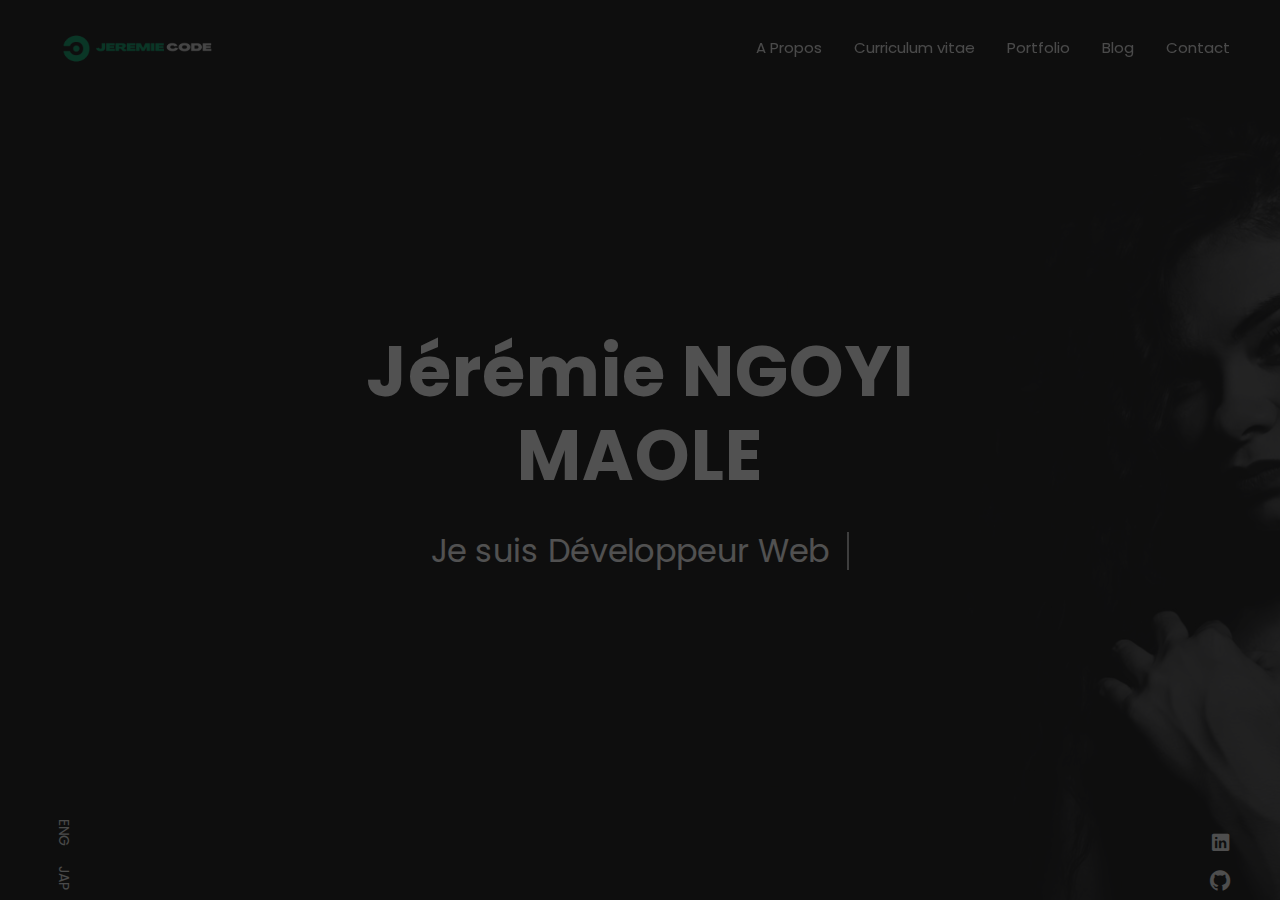
<file: template/index.html>
<!DOCTYPE html>
<html lang="zxx">

<head>
  <!-- Required meta tags-->
  <meta charset="utf-8">
  <!-- Title-->
  <title>JeremieCode - Personal Portfolio Template</title>
  <!-- Description-->
  <meta name="description" content="Personal Portfolio Template">
  <meta name="viewport" content="width=device-width, initial-scale=1, shrink-to-fit=no">
  <!-- Favicons-->
  <link rel="apple-touch-icon" sizes="180x180" href="img/favicons/apple-touch-icon.png">
  <link rel="icon" type="image/png" sizes="32x32" href="img/favicons/favicon-32x32.png">
  <link rel="icon" type="image/png" sizes="16x16" href="img/favicons/favicon-16x16.png">
  <!-- Web fonts-->
  <link
    href="https://fonts.googleapis.com/css?family=Poppins:300,300i,400,400i,500,500i,600,600i,700,700i,800,800i&amp;display=swap"
    rel="stylesheet">
  <!-- CSS vendors-->
  <link rel="stylesheet" href="css/bootstrap-custom.css">
  <link rel="stylesheet" href="css/ionicons.min.css">
  <link rel="stylesheet" href="css/tiny-slider.css">
  <link rel="stylesheet" href="css/lity.min.css">
  <link rel="stylesheet" href="css/simplebar.min.css">
  <link rel="stylesheet" href="css/jquery.mb.YTPlayer.min.css">
  <!-- Main CSS-->
  <link rel="stylesheet" href="css/main.css">
  <!-- CSS Color scheme-->
  <link id="color-scheme" rel="stylesheet" href="css/colors/main-darkgreen.css">
  <!-- Custom CSS (Add your custom CSS styles to this file)-->
  <link rel="stylesheet" href="css/custom.css">
  <!-- removeIf(customizerDist)-->
  <link rel="stylesheet" href="../customizer/main.css">
  <!-- endremoveIf(customizerDist)-->
</head>

<body class="theme-dark">
  <!-- Preloader-->
  <div class="preloader">
    <div class="preloader-block">
      <div class="preloader-icon"><span class="loading-dot loading-dot-1"></span><span
          class="loading-dot loading-dot-2"></span><span class="loading-dot loading-dot-3"></span></div>
    </div>
  </div>
  <div id="overlay-effect"></div>
  <!-- Navbar-->
  <nav class="navbar-expand-md navbar fixed-top" id="navbar"><a class="navbar-brand" data-scroll="" href="#home-area">
      <!-- Navbar Logo-->
      <img class="img-fluid" src="img/logo-jeremie-code-no-bg.png" alt="Logo"></a>
    <span class="navbar-menu ml-auto" data-toggle="collapse" data-target="#navbarSupportedContent"
      aria-controls="navbarSupportedContent" aria-expanded="false" aria-label="Toggle navigation" role="button"><span
        class="btn-line"></span></span>
    <div class="collapse navbar-collapse order-1 order-lg-0" id="navbarSupportedContent">
      <!-- Navbar menu-->
      <ul class="navbar-nav ml-auto">
        <li class="nav-item"><a class="nav-link" href="#about">A Propos</a></li>
        <li class="nav-item"><a class="nav-link" href="#resume">Curriculum vitae</a></li>
        <li class="nav-item"><a class="nav-link" href="#portfolio">Portfolio</a></li>
        <li class="nav-item"><a class="nav-link" href="#blog">Blog</a></li>
        <li class="nav-item"><a class="nav-link" href="#contact">Contact</a></li>
      </ul>
    </div>
  </nav>
  <!-- Home-->
  <section class="home-area element-cover-bg video-variant" id="home" style="background-image:url(img/home.jpg)">
    <div class="player" id="homeVideo"
      data-property="{videoURL:'https://youtu.be/NNcD-hkBWMM',containment:'#home',autoPlay:true, mute:true, showControls:false, stopMovieOnBlur:false, showYTLogo: false}"><!--https://youtu.be/KR97TgpMyrc--> 
    </div>
    <div class="container h-100">
      <div class="row h-100 align-items-center justify-content-center">
        <div class="col-12 col-lg-8 home-content text-center">
          <h1 class="home-name">Jérémie <span>NGOYI MAOLE</span></h1>
          <h4 class="cd-headline clip home-headline">Je suis 
            <span class="cd-words-wrapper single-headline">
              <b class="is-visible">Développeur Web</b>
              <b>Freelance</b>
              <b>passioné de Football</b>
              <b>passioné d'animé</b>
            </span>
          </h4>
        </div>
      </div>
    </div>
    <div class="fixed-wrapper">
      <!-- Languages list-->
      {# <div class="fixed-block block-left">
        <ul class="list-unstyled languages-list">
          <li><a href="#0"><span class="single-language">ENG</span></a></li>
          <li><a href="#0"><span class="single-language">JAP</span></a></li>
        </ul>
      </div> #}
      <!-- Social media icons-->
      <div class="fixed-block block-right">
        <ul class="list-unstyled social-icons">
          <!--<li><a href="#0"><i class="icon ion-logo-twitter"></i></a></li>-->
          <li><a href="https://www.linkedin.com/in/jeremie-ngoyi-maole-366a41144/"><i class="icon ion-logo-linkedin"></i></a></li>
          <li><a href="https://www.github.com/jeremien6/"><i class="icon ion-logo-github"></i></a></li>
          <!--<li><a href="#0"><i class="icon ion-logo-instagram"></i></a></li>-->
        </ul>
      </div>
    </div>
  </section>
  <!-- About lightbox-->
  <div class="lightbox-wrapper" id="about" data-simplebar>
    <div class="container">
      <div class="lightbox-close">
        <div class="close-btn" data-modal-close=""><span class="btn-line"></span></div>
      </div>
      <div class="row">
        <div class="col-12">
          <div class="lightbox-content">
            <div class="row">
              <div class="col-12">
                <div class="section-heading page-heading">
                  <p class="section-description">En apprendre plus sur moi</p>
                  <h2 class="section-title">A propos de moi</h2>
                  <div class="animated-bar"></div>
                </div>
              </div>
            </div>
            <!-- Info section-->
            <div class="info-section single-section">
              <div class="row align-items-center">
                <!-- Picture part-->
                <div class="col-12 col-lg-5 info-img"><img class="img-fluid img-thumbnail" src="img/info-img.jpg"
                    alt="About Picture"></div>
                <!-- Content part-->
                <div class="col-12 col-lg-7 info-content">
                  <div class="content-block">
                    <h2 class="content-subtitle">Qui suis-je?</h2>
                    <h6 class="content-title">Je suis Jérémie NGOYI MAOLE, Développeur Full Stack.</h6>
                    <div class="content-description">
                      <p>Je suis un freelance basé à Paris et je développe des sites web et des applications depuis
                        plusieurs années qui répondent aux dernières tendances web.
                        J'accompagne les petites et moyennes entreprises et les indépendants à convertir leurs visions en
                        les accompagnant dans leurs inclusion dans le numérique.
                        Avoir un oeil aigusé pour le détail, et une sensibilité pour le modern design m'aide à rendre
                        des produits fini et dans l'air du temps.</p>
                    </div>
                    <address class="content-info">
                      <div class="row">
                        <div class="col-12 col-md-6 single-info"><span>Nom:</span>
                          <p>Jérémie NGOYI MAOLE</p>
                        </div>
                        <div class="col-12 col-md-6 single-info"><span>Email:</span>
                          <p><a href="mailto:exemple@gmail.com">ngoyi.jeremie.pro@gmail.com</a></p>
                        </div>
                      </div>
                      <div class="row">
                        <div class="col-12 col-md-6 single-info"><span>Age:</span>
                          <p>26 ans</p>
                        </div>
                        <div class="col-12 col-md-6 single-info"><span>De:</span>
                          <p>Paris, France</p>
                        </div>
                      </div>
                    </address>
                    <div class="d-block d-sm-flex align-items-center"><a
                        class="btn content-download button-main button-scheme" href="#0" role="button">Download CV</a>
                      <ul class="list-unstyled list-inline content-follow">
                        {# <li class="list-inline-item"><a href="#0"><i class="icon ion-logo-twitter"></i></a></li>
                        <li class="list-inline-item"><a href="#0"><i class="icon ion-logo-instagram"></i></a></li> #}
                        <li class="list-inline-item"><a href="https://www.linkedin.com/in/jeremie-ngoyi-maole-366a41144/"><i class="icon ion-logo-linkedin"></i></a></li>
                        <li class="list-inline-item"><a href="https://www.github.com/jeremien6"><i class="icon ion-logo-github"></i></a></li>     
                      </ul>
                    </div>
                  </div>
                </div>
              </div>
            </div>
            <!-- Services section-->
            <div class="services-section single-section">
              <div class="row">
                <div class="col-12">
                  <div class="section-heading">
                    <p class="section-description">Les services disponibles</p>
                    <h2 class="section-title">Mes Services</h2>
                  </div>
                </div>
              </div>
              <div class="row">
                <!-- Single service-->
                <div class="col-12 col-md-6 col-lg-4">
                  <div class="single-service"><i class="icon service-icon ion-logo-css3"></i>
                    <h6 class="service-title">Design Trends</h6>
                    <p class="service-description">Lorem ipsum dolor sit amet, consectetur adipisicing elit.</p>
                  </div>
                </div>
                <!-- Single service-->
                <div class="col-12 col-md-6 col-lg-4">
                  <div class="single-service"><i class="icon service-icon ion-md-images"></i>
                    <h6 class="service-title">PSD Design</h6>
                    <p class="service-description">Lorem ipsum dolor sit amet, consectetur adipisicing elit.</p>
                  </div>
                </div>
                <!-- Single service-->
                <div class="col-12 col-md-6 col-lg-4">
                  <div class="single-service"><i class="icon service-icon ion-logo-ionic"></i>
                    <h6 class="service-title">Customer Support</h6>
                    <p class="service-description">Lorem ipsum dolor sit amet, consectetur adipisicing elit.</p>
                  </div>
                </div>
                <!-- Single service-->
                <div class="col-12 col-md-6 col-lg-4">
                  <div class="single-service"><i class="icon service-icon ion-logo-wordpress"></i>
                    <h6 class="service-title">Web Development</h6>
                    <p class="service-description">Lorem ipsum dolor sit amet, consectetur adipisicing elit.</p>
                  </div>
                </div>
                <!-- Single service-->
                <div class="col-12 col-md-6 col-lg-4">
                  <div class="single-service"><i class="icon service-icon ion-md-move"></i>
                    <h6 class="service-title">Fully Responsive</h6>
                    <p class="service-description">Lorem ipsum dolor sit amet, consectetur adipisicing elit.</p>
                  </div>
                </div>
                <!-- Single service-->
                <div class="col-12 col-md-6 col-lg-4">
                  <div class="single-service"><i class="icon service-icon ion-ios-rocket"></i>
                    <h6 class="service-title">Branding</h6>
                    <p class="service-description">Lorem ipsum dolor sit amet, consectetur adipisicing elit.</p>
                  </div>
                </div>
              </div>
            </div>
            <!-- Testimonials section-->
            <div class="testimonials-section single-section">
              <div class="row">
                <div class="col-12">
                  <div class="section-heading">
                    <p class="section-description">What my clients think about me</p>
                    <h2 class="section-title">Testimonials</h2>
                  </div>
                </div>
              </div>
              <div class="my-slider">
                <div class="slider-item">
                  <!-- Single review-->
                  <div class="single-review swiper-slide">
                    <div class="review-header d-flex justify-content-between">
                      <div class="review-client">
                        <div class="media"><img class="img-fluid rounded-circle client-avatar" src="img/client-1.jpg"
                            alt="Client">
                          <div class="client-details">
                            <h6 class="client-name">Julia Sakura</h6><span class="client-role">Envato Customer</span>
                          </div>
                        </div>
                      </div><i class="icon ion-md-quote review-icon"></i>
                    </div>
                    <p class="review-content">Emma did an excellent creative job, addressing our request quickly, and
                      also providing her own graphic insight, being open to feedback and changes or edits when they
                      arose. She worked with us the entire way. Highly recommended.</p>
                  </div>
                </div>
                <div class="slider-item">
                  <!-- Single review-->
                  <div class="single-review swiper-slide">
                    <div class="review-header d-flex justify-content-between">
                      <div class="review-client">
                        <div class="media"><img class="img-fluid rounded-circle client-avatar" src="img/client-2.jpg"
                            alt="Client">
                          <div class="client-details">
                            <h6 class="client-name">John Santana</h6><span class="client-role">Entrepreneur</span>
                          </div>
                        </div>
                      </div><i class="icon ion-md-quote review-icon"></i>
                    </div>
                    <p class="review-content">Emma did an excellent creative job, addressing our request quickly, and
                      also providing her own graphic insight, being open to feedback and changes or edits when they
                      arose. She worked with us the entire way. Highly recommended.</p>
                  </div>
                </div>
                <div class="slider-item">
                  <!-- Single review-->
                  <div class="single-review swiper-slide">
                    <div class="review-header d-flex justify-content-between">
                      <div class="review-client">
                        <div class="media"><img class="img-fluid rounded-circle client-avatar" src="img/client-3.jpg"
                            alt="Client">
                          <div class="client-details">
                            <h6 class="client-name">Maria Wilson</h6><span class="client-role">Envato Customer</span>
                          </div>
                        </div>
                      </div><i class="icon ion-md-quote review-icon"></i>
                    </div>
                    <p class="review-content">Emma did an excellent creative job, addressing our request quickly, and
                      also providing her own graphic insight, being open to feedback and changes or edits when they
                      arose. She worked with us the entire way. Highly recommended.</p>
                  </div>
                </div>
              </div>
            </div>
            <!-- Pricing section-->
            <div class="pricing-section single-section">
              <div class="row">
                <div class="col-12">
                  <div class="section-heading">
                    <p class="section-description">Les différents services disponibles</p>
                    <h2 class="section-title">Choisissez un plan</h2>
                  </div>
                </div>
              </div>
              <div class="row align-items-center">
                <!-- Single plan-->
                <div class="col-lg-4">
                  <div class="single-plan mb-4 mb-sm-5"><i class="plan-icon icon ion-md-egg"></i>
                    <h3 class="plan-type">Plan Standard</h3>
                    <h2 class="plan-price">Jusqu'à 899€</h2>
                    <ul class="list-unstyled plan-list">
                      <li>Création de site vitrine statique 1 à 3 pages en HTML, CSS et JavaScript.</li>
                      <li>Design Responsive</li>
                      <li>Intégration de formulaires de contact et autres sections importantes</li>
                      <li>Mise en ligne standard (Assistance sur : Nom de domaine &amp; Suggestion d'hébergement)</li>
                    </ul><a class="btn button-main button-scheme plan-btn" href="#0" role="button">Demander un devis</a>
                  </div>
                </div>
                <!-- Single plan-->
                <div class="col-lg-4">
                  <div class="single-plan mb-4 mb-sm-5"><i class="plan-icon icon ion-ios-rocket"></i>
                    <h3 class="plan-type">Plan Professional</h3>
                    <h2 class="plan-price">Jusqu'à 1499€</h2>
                    <ul class="list-unstyled plan-list">
                      <li>Création de site vitrine : <br> Dynamique avec Vue.js ou Symfony 6, en fonction des besoins</li>
                      <li>Développement d'un projet web : <br> Vue.js - Symfony 6</li>
                      <li>Intégration de fonctionnalités interactives et de composants personnalisés</li>
                      <li>Optimisation des performances pour une navigation rapide et fluide</li>
                      <li>Aide à l'hébergement de projet web</li>
                      <li>Mise en ligne Avancé (Standard + Gestion d'hébergement Support Technique + Certificat SSL)</li>
                    </ul><a class="btn button-main button-scheme plan-btn" href="#0" role="button">Demander un devis</a>
                  </div>
                </div>
                <!-- Single plan-->
                <div class="col-lg-4">
                  <div class="single-plan mb-4 mb-sm-5"><i class="plan-icon icon ion-logo-ionic"></i>
                    <h3 class="plan-type">Plan Business</h3>
                    <h2 class="plan-price">A partir de 2999€</h2>
                    <ul class="list-unstyled plan-list">
                      <li>Développement Web avancé : <br> Symfony 6 - Vue.js - Wordpress/Shopify</li>
                      <li>Création de site vitrine avec WordPress ou Shopify, en fonction des besoins du client</li>
                      <li>Développement / Personnalisation approfondie de thèmes premium et des plugins</li>
                      <li>Création / Intégration d'un système de gestion de contenu complet (Gestion de clients, gestion de stocks et autres)</li>
                      <li>Mise en place de solutions e-commerce avec Shopify (ou WooCommerce)</li>
                      <li>Mise en ligne Premium (Avancé + Optimisation vitesse + Rapport d'analyse)</li>
                    </ul><a class="btn button-main button-scheme plan-btn" href="#0" role="button">Demander un devis</a>
                  </div>
                </div>
              </div>
            </div>
          </div>
        </div>
      </div>
    </div>
  </div>
  <!-- Resume lightbox-->
  <div class="lightbox-wrapper" id="resume" data-simplebar>
    <div class="container">
      <div class="lightbox-close">
        <div class="close-btn" data-modal-close=""><span class="btn-line"></span></div>
      </div>
      <div class="row">
        <div class="col-12">
          <div class="lightbox-content">
            <div class="row">
              <div class="col-12">
                <div class="section-heading page-heading">
                  <p class="section-description">Un apperçu sur mon  parcours</p>
                  <h2 class="section-title">Mon parcours</h2>
                  <div class="animated-bar"></div>
                </div>
              </div>
            </div>
            <!-- Resume section-->
            <div class="resume-section single-section">
              <div class="row">
                <!-- Education part-->
                <div class="col-12 col-md-6">
                  <div class="col-block education">
                    <h3 class="col-title">Études</h3>
                    <div class="resume-item"><span class="item-arrow"></span>
                      <h5 class="item-title">Master 2 Expert en Développement Web</h5><span class="item-details">Ynov Campus (IngéSup) / 2019 - 2020</span>
                      <p class="item-description">
                        - Web Services <br>- Web Full Stack <br>- Coordination développement front et back <br>- Web mobile <br>- Référencement et Web marketing. <br>
                        - Cybersecurité <br>- GED et dématérialisation <br>- CNIL, RGPD et Droit des données
                      </p>
                    </div>
                    <div class="resume-item"><span class="item-arrow"></span>
                      <h5 class="item-title">Master 1 Développement Applicatif et Internet</h5><span class="item-details">Schola Nova / 2017 - 2019</span>
                      <p class="item-description">
                        Développement Internet : Architecture Internet, protocoles de base ; Programmation HTML, CSS, Javascript, PHP. <br>
                        Algorithmique : Tri et recherche ; Notion de complexité ; Procédure et fonction <br>
                        Programmation orientée objet – Java : Introduction à la programmation Java. <br>
                        Développement en C# : Bases ; Programmation avancée (threads, collections, sérialisation, …)  <br>
                        Bases de données : Principes, modèles relationnel, objet et nosql ; Langage SQL <br>
                        Développement Mobile.
                      </p>
                    </div>
                    <div class="resume-item"><span class="item-arrow"></span>
                      <h5 class="item-title">BTS Informatique</h5><span class="item-details">Lycée Dorian / 2015 - 2017</span>
                      <p class="item-description">Système numérique option informatique et réseaux</p>
                    </div>
                  </div>
                </div>
                <!-- Experience part-->
                <div class="col-12 col-md-6">
                  <div class="col-block experience">
                    <h3 class="col-title">Experiences</h3>
                    <div class="resume-item"><span class="item-arrow"></span>
                      <h5 class="item-title">Développeur Front End</h5><span class="item-details">Marionnnaud - Paris / Avr. 2022 - Aujourd'hui</span>
                      <p class="item-description">
                        - Développement de Maquettes.<br>
                        - Au centre du projet de réalisation de blog servant à de la diffusion de contenu, texte et vidéos. (Article de blog, vidéos tutoriels etc)<br>
                        - Développement Front.<br>
                        - Intégration de contenu.</p>
                    </div>
                    <div class="resume-item"><span class="item-arrow"></span>
                      <h5 class="item-title">Développeur Full Stack</h5><span class="item-details">Jerem Corp - France / Avr. 2021 - Mar. 2022</span>
                      <p class="item-description">Accompagnement technique auprès de petite entreprise. 
                        (Développement d'applications Web, de logiciels, de plugins , de site marchant ou classique) <br>
                        - Mise en place dans la creation, configuration et paramétrage de site web.<br>
                        - Audit sur la situation, la structure d'une entreprise. <br>
                        - Conseils sur la stratégie technique de l'entreprise.<br>
                        - Développement Front End (Intégration) au sein d'une équipe chez le client (Petit moyen ou grande entreprise).
                        
                        En collaboration avec des entreprises comme Au Printemps, Crédit Mutuel, Altimatech et d'autres.</p>
                    </div>
                    <div class="resume-item"><span class="item-arrow"></span>
                      <h5 class="item-title">Développeur Full Stack - Stage puis Freelance</h5><span class="item-details">Altimatech - Argenteuil / Fév. 2020 - Avr. 2021</span>
                      <p class="item-description">Développement Web (Full Stack) - (Langage Symfony / HTML CSS Bootstrap Jquery Javascript ) - Référencement SEO - 
                        Gestion de projet Web - Gestion équipe technique. <br>
                        Administration Système Linux (Déploiment de projet sur serveur. Nginx) - Déploiement Windows 10
                      </p>
                    </div>
                  </div>
                </div>
              </div>
            </div>
            <!-- Skills section-->
            <div class="skills-section single-section">
              <div class="row">
                <div class="col-12">
                  <div class="section-heading">
                    <p class="section-description">Mon niveau de connaissance sur certains outils</p>
                    <h2 class="section-title">Mes compétences</h2>
                  </div>
                </div>
              </div>
              <div class="row">
                <div class="col-12 col-md-6">
                  <div class="single-skill" data-percentage="95">
                    <div class="skill-info"><span class="skill-name">HTML/CSS - Javascript</span><span
                        class="skill-percentage"></span></div>
                    <div class="progress skill-progress">
                      <div class="progress-bar" role="progressbar" aria-valuemin="0" aria-valuemax="100"></div>
                    </div>
                  </div>
                  <div class="single-skill" data-percentage="65">
                    <div class="skill-info"><span class="skill-name">Node.js</span><span
                        class="skill-percentage"></span></div>
                    <div class="progress skill-progress">
                      <div class="progress-bar" role="progressbar" aria-valuemin="0" aria-valuemax="100"></div>
                    </div>
                  </div>
                  <div class="single-skill" data-percentage="84">
                    <div class="skill-info"><span class="skill-name">VueJs</span><span class="skill-percentage"></span>
                    </div>
                    <div class="progress skill-progress">
                      <div class="progress-bar" role="progressbar" aria-valuemin="0" aria-valuemax="100"></div>
                    </div>
                  </div>
                  <div class="single-skill" data-percentage="92">
                    <div class="skill-info"><span class="skill-name">CMS (Wordpress - Shopify - Wix)</span><span
                        class="skill-percentage"></span></div>
                    <div class="progress skill-progress">
                      <div class="progress-bar" role="progressbar" aria-valuemin="0" aria-valuemax="100"></div>
                    </div>
                  </div>
                </div>
                <div class="col-12 col-md-6">
                  <div class="single-skill" data-percentage="87">
                    <div class="skill-info"><span class="skill-name">Symfony 6</span><span
                        class="skill-percentage"></span></div>
                    <div class="progress skill-progress">
                      <div class="progress-bar" role="progressbar" aria-valuemin="0" aria-valuemax="100"></div>
                    </div>
                  </div>
                  <div class="single-skill" data-percentage="61">
                    <div class="skill-info"><span class="skill-name">Python (Flask, Selenium)</span><span
                        class="skill-percentage"></span></div>
                    <div class="progress skill-progress">
                      <div class="progress-bar" role="progressbar" aria-valuemin="0" aria-valuemax="100"></div>
                    </div>
                  </div>
                  <div class="single-skill" data-percentage="75">
                    <div class="skill-info"><span class="skill-name">Git</span><span
                        class="skill-percentage"></span></div>
                    <div class="progress skill-progress">
                      <div class="progress-bar" role="progressbar" aria-valuemin="0" aria-valuemax="100"></div>
                    </div>
                  </div>
                  <div class="single-skill" data-percentage="87">
                    <div class="skill-info"><span class="skill-name">Gestion de base de données (MYSQL)</span><span
                        class="skill-percentage"></span></div>
                    <div class="progress skill-progress">
                      <div class="progress-bar" role="progressbar" aria-valuemin="0" aria-valuemax="100"></div>
                    </div>
                  </div>
                </div>
              </div>
            </div>
            <!-- Video section-->
              <!-- <div class="video-section single-section">
              <div class="row align-items-center">
                <div class="col-12 col-lg-6 content-part">
                  <h3 class="video-title">Take a tour of my office</h3>
                  <p class="video-description">Lorem ipsum dolor sit amet, consectetur adipisicing elit. Quia cum quasi
                    assumenda culpa praesentium consectetur voluptatibus expedita. Voluptatem tempore, aspernatur rem
                    facilis, distinctio nemo! Odio velit, nemo dolorem voluptas!</p>
                  <p class="video-description">Lorem ipsum dolor sit amet, consectetur adipisicing elit. Laudantium qui
                    aspernatur unde mollitia, in laborum.</p>
                </div>
                <div class="col-12 col-lg-6 video-part"><a class="media-lightbox"
                    href="https://www.youtube.com/watch?v=doteMqP6eSc" data-lightbox>
                    <div class="embed-responsive embed-responsive-16by9">
                      <div class="embed-responsive-item element-cover-bg"><span class="play-wrapper"><i
                            class="icon ion-md-play"></i></span></div>
                    </div>
                  </a></div>
              </div>
            </div> -->
          </div>
        </div>
      </div>
    </div>
  </div>
  <!-- Portfolio lightbox-->
  <div class="lightbox-wrapper" id="portfolio" data-simplebar>
    <div class="container">
      <div class="lightbox-close">
        <div class="close-btn" data-modal-close=""><span class="btn-line"></span></div>
      </div>
      <div class="row">
        <div class="col-12">
          <div class="lightbox-content">
            <div class="row">
              <div class="col-12">
                <div class="section-heading page-heading">
                  <p class="section-description">Présentation de quelques-uns de mes meilleurs travaux</p>
                  <h2 class="section-title">Portfolio</h2>
                  <div class="animated-bar"></div>
                </div>
              </div>
            </div>
            <!-- Portfolio section-->
            <div class="portfolio-section single-section">
              <div class="row">
                <!-- Filter nav-->
                <div class="col-12">
                  <ul class="list-inline filter-control" role="group" aria-label="Filter Control">
                    <li class="list-inline-item tab-active" data-filter="*">All</li>
                    <li class="list-inline-item" data-filter=".brand">Brand</li>
                    <li class="list-inline-item" data-filter=".design">Design</li>
                    <li class="list-inline-item" data-filter=".photos">Photos</li>
                  </ul>
                </div>
              </div>
              <!-- Thumbnail list-->
              <div class="portfolio-grid row">
                <!-- Single item-->
                <div class="single-item col-6 col-lg-4 design"><a class="portfolio-item" href="img/item-1.jpg"
                    data-lightbox>
                    <div class="portfolio-wrapper"><img class="img-fluid" alt="Item" src="img/item-1.jpg">
                      <div class="item-content">
                        <h6 class="content-title">Label Tag Mockup</h6><span class="content-more">More Info</span>
                      </div>
                    </div>
                  </a></div>
                <!-- Single item-->
                <div class="single-item col-6 col-lg-4 photos"><a class="portfolio-item" href="img/item-2.jpg"
                    data-lightbox>
                    <div class="portfolio-wrapper"><img class="img-fluid" alt="Item" src="img/item-2.jpg">
                      <div class="item-content">
                        <h6 class="content-title">3D Bag Mockup</h6><span class="content-more">More Info</span>
                      </div>
                    </div>
                  </a></div>
                <!-- Single item-->
                <div class="single-item col-6 col-lg-4 design"><a class="portfolio-item" href="img/item-3.jpg"
                    data-lightbox>
                    <div class="portfolio-wrapper"><img class="img-fluid" alt="Item" src="img/item-3.jpg">
                      <div class="item-content">
                        <h6 class="content-title">Modern Bag Design</h6><span class="content-more">More Info</span>
                      </div>
                    </div>
                  </a></div>
                <!-- Single item-->
                <div class="single-item col-6 col-lg-4 brand"><a class="portfolio-item" href="img/item-4.jpg"
                    data-lightbox>
                    <div class="portfolio-wrapper"><img class="img-fluid" alt="Item" src="img/item-4.jpg">
                      <div class="item-content">
                        <h6 class="content-title">Coffee Cup Design</h6><span class="content-more">More Info</span>
                      </div>
                    </div>
                  </a></div>
                <!-- Single item-->
                <div class="single-item col-6 col-lg-4 brand"><a class="portfolio-item" href="img/item-5.jpg"
                    data-lightbox>
                    <div class="portfolio-wrapper"><img class="img-fluid" alt="Item" src="img/item-5.jpg">
                      <div class="item-content">
                        <h6 class="content-title">T-Shirt Design</h6><span class="content-more">More Info</span>
                      </div>
                    </div>
                  </a></div>
                <!-- Single item-->
                <div class="single-item col-6 col-lg-4 photos"><a class="portfolio-item" href="img/item-6.jpg"
                    data-lightbox>
                    <div class="portfolio-wrapper"><img class="img-fluid" alt="Item" src="img/item-6.jpg">
                      <div class="item-content">
                        <h6 class="content-title">Packaging Box Mockup</h6><span class="content-more">More Info</span>
                      </div>
                    </div>
                  </a></div>
              </div>
            </div>
          </div>
        </div>
      </div>
    </div>
  </div>
  <!-- Blog lightbox-->
  <div class="lightbox-wrapper" id="blog" data-simplebar>
    <div class="container">
      <div class="lightbox-close">
        <div class="close-btn" data-modal-close=""><span class="btn-line"></span></div>
      </div>
      <div class="row">
        <div class="col-12">
          <div class="lightbox-content">
            <div class="row">
              <div class="col-12">
                <div class="section-heading page-heading">
                  <p class="section-description">Consultez mes derniers articles de blog</p>
                  <h2 class="section-title">Mon Blog</h2>
                  <div class="animated-bar"></div>
                </div>
              </div>
            </div>
            <!-- Blog section-->
            <div class="blog-section single-section">
              <div class="row justify-content-center">
                <!-- Single post-->
                <div class="col-12 col-sm-8 col-lg-4">
                  <div class="card single-post"><a class="post-img" href="#0"><img class="card-img-top"
                        src="img/post-1.jpg" alt="Blog post"><span class="content-date">11 Dec, 20</span></a>
                    <div class="card-body post-content"><a href="#0">
                        <h5 class="card-title content-title">Top tools for Photographers</h5>
                      </a>
                      <p class="card-text content-description">Lorem ipsum dolor sit amet, consectetur adipisicing elit.
                        Dolore, porro rem quod illo quam, eum alias id, repellendus magni, quas.</p>
                    </div>
                  </div>
                </div>
                <!-- Single post-->
                <div class="col-12 col-sm-8 col-lg-4">
                  <div class="card single-post"><a class="post-img" href="#0"><img class="card-img-top"
                        src="img/post-2.jpg" alt="Blog post"><span class="content-date">12 Aug, 20</span></a>
                    <div class="card-body post-content"><a href="#0">
                        <h5 class="card-title content-title">Take a tour of my office</h5>
                      </a>
                      <p class="card-text content-description">Lorem ipsum dolor sit amet, consectetur adipisicing elit.
                        Dolore, porro rem quod illo quam, eum alias id, repellendus magni, quas.</p>
                    </div>
                  </div>
                </div>
                <!-- Single post-->
                <div class="col-12 col-sm-8 col-lg-4">
                  <div class="card single-post"><a class="post-img" href="#0"><img class="card-img-top"
                        src="img/post-3.jpg" alt="Blog post"><span class="content-date">4 Feb, 20</span></a>
                    <div class="card-body post-content"><a href="#0">
                        <h5 class="card-title content-title">How i became a Web Designer</h5>
                      </a>
                      <p class="card-text content-description">Lorem ipsum dolor sit amet, consectetur adipisicing elit.
                        Dolore, porro rem quod illo quam, eum alias id, repellendus magni, quas.</p>
                    </div>
                  </div>
                </div><!-- Single post-->
                <div class="col-12 col-sm-8 col-lg-4">
                  <div class="card single-post"><a class="post-img" href="#0"><img class="card-img-top"
                        src="img/post-4.jpg" alt="Blog post"><span class="content-date">11 Dec, 19</span></a>
                    <div class="card-body post-content"><a href="#0">
                        <h5 class="card-title content-title">How to improve work performance</h5>
                      </a>
                      <p class="card-text content-description">Lorem ipsum dolor sit amet, consectetur adipisicing elit.
                        Dolore, porro rem quod illo quam, eum alias id, repellendus magni, quas.</p>
                    </div>
                  </div>
                </div>
                <!-- Single post-->
                <div class="col-12 col-sm-8 col-lg-4">
                  <div class="card single-post"><a class="post-img" href="#0"><img class="card-img-top"
                        src="img/post-5.jpg" alt="Blog post"><span class="content-date">15 Nov, 19</span></a>
                    <div class="card-body post-content"><a href="#0">
                        <h5 class="card-title content-title">How to work from home</h5>
                      </a>
                      <p class="card-text content-description">Lorem ipsum dolor sit amet, consectetur adipisicing elit.
                        Dolore, porro rem quod illo quam, eum alias id, repellendus magni, quas.</p>
                    </div>
                  </div>
                </div>
                <!-- Single post-->
                <div class="col-12 col-sm-8 col-lg-4">
                  <div class="card single-post"><a class="post-img" href="#0"><img class="card-img-top"
                        src="img/post-6.jpg" alt="Blog post"><span class="content-date">8 Aug, 19</span></a>
                    <div class="card-body post-content"><a href="#0">
                        <h5 class="card-title content-title">How to enjoy your business trip</h5>
                      </a>
                      <p class="card-text content-description">Lorem ipsum dolor sit amet, consectetur adipisicing elit.
                        Dolore, porro rem quod illo quam, eum alias id, repellendus magni, quas.</p>
                    </div>
                  </div>
                </div>
              </div>
            </div>
          </div>
        </div>
      </div>
    </div>
  </div>
  <!-- Contact lightbox-->
  <div class="lightbox-wrapper" id="contact" data-simplebar>
    <div class="container">
      <div class="lightbox-close">
        <div class="close-btn" data-modal-close=""><span class="btn-line"></span></div>
      </div>
      <div class="row">
        <div class="col-12">
          <div class="lightbox-content">
            <div class="row">
              <div class="col-12">
                <div class="section-heading page-heading">
                  <p class="section-description">N'hésitez pas à me contacter à tout moment</p>
                  <h2 class="section-title">Prendre contact</h2>
                  <div class="animated-bar"></div>
                </div>
              </div>
            </div>
            <!-- Contact section-->
            <div class="contact-section single-section">
              <div class="row">
                <!-- Contact form-->
                <div class="col-12 col-lg-7">
                  <form class="contact-form" id="contact-form" action="php/contact.php">
                    <h4 class="content-title">Envoyez moi un message</h4>
                    <div class="row">
                      <div class="col-12 col-md-6 form-group"><input class="form-control" id="contact-name" type="text"
                          name="name" placeholder="Nom" required=""></div>
                      <div class="col-12 col-md-6 form-group"><input class="form-control" id="contact-email"
                          type="email" name="email" placeholder="Email" required=""></div>
                      <div class="col-12 form-group"><input class="form-control" id="contact-subject" type="text"
                          name="subject" placeholder="objet" required=""></div>
                      <div class="col-12 form-group form-message"><textarea class="form-control" id="contact-message"
                          name="message" placeholder="Message" rows="5" required=""></textarea></div>
                      <div class="col-12 form-submit"><button class="btn button-main button-scheme" id="contact-submit"
                          type="submit">Envoyze moi un message</button>
                        <p class="contact-feedback"></p>
                      </div>
                    </div>
                  </form>
                </div>
                <!-- Contact info-->
                <div class="col-12 col-lg-5">
                  <div class="contact-info">
                    <h4 class="content-title">Informations de contact</h4>
                    <p class="info-description">Toujours disponible pour du travail en freelance si le bon projet se
                      présente, n'hésitez pas à me contacter !</p>
                    <ul class="list-unstyled list-info">
                      <li>
                        <div class="media align-items-center"><span class="info-icon"><i
                              class="icon ion-logo-ionic"></i></span>
                          <div class="media-body info-details">
                            <h6 class="info-type">Nom</h6><span class="info-value">Jérémie NGOYI MAOLE</span>
                          </div>
                        </div>
                      </li>
                      <li>
                        <div class="media align-items-center"><span class="info-icon"><i
                              class="icon ion-md-map"></i></span>
                          <div class="media-body info-details">
                            <h6 class="info-type">Emplacement</h6><span class="info-value">Rue de Paris, France</span>
                          </div>
                        </div>
                      </li>
                      <li>
                        <div class="media align-items-center"><span class="info-icon"><i
                              class="icon ion-md-call"></i></span>
                          <div class="media-body info-details">
                            <h6 class="info-type">Appelez moi</h6><span class="info-value"><a
                                href="tel:+441632967704">06********</a></span>
                          </div>
                        </div>
                      </li>
                      <li>
                        <div class="media align-items-center"><span class="info-icon"><i
                              class="icon ion-md-send"></i></span>
                          <div class="media-body info-details">
                            <h6 class="info-type">Par Email</h6><span class="info-value"><a
                                href="mailto:emma@example.com">ngoyi.jeremie.pro@gmail.com</a></span>
                          </div>
                        </div>
                      </li>
                    </ul>
                  </div>
                </div>
              </div>
            </div>
          </div>
        </div>
      </div>
    </div>
  </div>
  <!-- removeIf(customizerDist)-->
  <div class="demo-tool">
    <div class="tool-wrapper">
      <span class="tool-toggler"><i class="icon ion-md-settings"></i></span>
      <div class="tool-box">
        <ul class="list-inline single-block color-switcher">
          <li class="list-inline-item" style="background-color: #2c31ff;" data-path="css/colors/main-blueviolet.css">
          </li>
          <li class="list-inline-item" style="background-color: #3460D1;" data-path="css/colors/main-nightskyblue.css">
          </li>
          <li class="list-inline-item" style="background-color: #EE3158;" data-path="css/colors/main-redpink.css"></li>
          <li class="list-inline-item" style="background-color: #007bff;" data-path="css/colors/main-blue.css"></li>
          <li class="list-inline-item" style="background-color: #17a2b8;" data-path="css/colors/main-cyan.css"></li>
          <li class="list-inline-item" style="background-color: #3365b0;" data-path="css/colors/main-darkblue.css"></li>
          <li class="list-inline-item" style="background-color: #a435b7;" data-path="css/colors/main-darkmagenta.css">
          </li>
          <li class="list-inline-item" style="background-color: #c93e70;" data-path="css/colors/main-darkpink.css"></li>
          <li class="list-inline-item" style="background-color: #bf2a3d;" data-path="css/colors/main-darkred.css"></li>
          <li class="list-inline-item" style="background-color: #28a745;" data-path="css/colors/main-green.css"></li>
          <li class="list-inline-item" style="background-color: #6610f2;" data-path="css/colors/main-indigo.css"></li>
          <li class="list-inline-item" style="background-color: #fd7e14;" data-path="css/colors/main-orange.css"></li>
          <li class="list-inline-item" style="background-color: #e83e8c;" data-path="css/colors/main-pink.css"></li>
          <li class="list-inline-item" style="background-color: #6f42c1;" data-path="css/colors/main-purple.css"></li>
          <li class="list-inline-item" style="background-color: #dc3545;" data-path="css/colors/main-red.css"></li>
          <li class="list-inline-item" style="background-color: #20c997;" data-path="css/colors/main-teal.css"></li>
          <li class="list-inline-item" style="background-color: #333;" data-path="css/colors/main-dark.css"></li>
          <li class="list-inline-item" style="background-color: #78b230;" data-path="css/colors/main-yellowgreen.css">
          </li>
          <li class="list-inline-item" style="background-color: #E16F7C;" data-path="css/colors/main-tangopink.css">
          </li>
          <li class="list-inline-item" style="background-color: #6F73D2;" data-path="css/colors/main-moodyblue.css">
          </li>
          <li class="list-inline-item" style="background-color: #664C43;" data-path="css/colors/main-brown.css"></li>
          <li class="list-inline-item" style="background-color: #4770D9;" data-path="css/colors/main-royalblue.css">
          </li>
          <li class="list-inline-item" style="background-color: #ffb100;" data-path="css/colors/main-darkyellow.css">
          </li>
        </ul>
        <div class="single-block buy-btn mb-0">
          <a class="btn btn-success btn-sm" target="_blank"
            href="https://themeforest.net/item/kitzu-personal-portfolio-template/26075107" role="button">Buy Kitzu</a>
        </div>
      </div>
    </div>
  </div>
  <!-- endremoveIf(customizerDist)-->
  <!-- Scripts-->
  <script src="js/jquery.min.js"></script>
  <script src="js/bootstrap.bundle.min.js"></script>
  <script src="js/imagesloaded.pkgd.min.js"></script>
  <script src="js/isotope.pkgd.min.js"></script>
  <script src="js/animatedModal.js"></script>
  <script src="js/tiny-slider.js"></script>
  <script src="js/lity.min.js"></script>
  <script src="js/simplebar.min.js"></script>
  <script src="js/jquery.mb.YTPlayer.min.js"></script>
  <script src="js/main.js"></script>
  <!-- Custom JS (Add your custom JS scripts to this file)-->
  <script src="js/custom.js"></script>
  <!-- removeIf(customizerDist)-->
  <script src="../customizer/main.js"></script>
  <!-- endremoveIf(customizerDist)-->
</body>

</html>
</file>
<file: template/css/tiny-slider.css>
.tns-outer {
    padding: 0!important
}

.tns-outer [hidden] {
    display: none!important
}

.tns-outer [aria-controls],.tns-outer [data-action] {
    cursor: pointer
}

.tns-slider {
    -webkit-transition: all 0s;
    -moz-transition: all 0s;
    transition: all 0s
}

.tns-slider>.tns-item {
    -webkit-box-sizing: border-box;
    -moz-box-sizing: border-box;
    box-sizing: border-box
}

.tns-horizontal.tns-subpixel {
    white-space: nowrap
}

.tns-horizontal.tns-subpixel>.tns-item {
    display: inline-block;
    vertical-align: top;
    white-space: normal
}

.tns-horizontal.tns-no-subpixel:after {
    content: '';
    display: table;
    clear: both
}

.tns-horizontal.tns-no-subpixel>.tns-item {
    float: left
}

.tns-horizontal.tns-carousel.tns-no-subpixel>.tns-item {
    margin-right: -100%
}

.tns-no-calc {
    position: relative;
    left: 0
}

.tns-gallery {
    position: relative;
    left: 0;
    min-height: 1px
}

.tns-gallery>.tns-item {
    position: absolute;
    left: -100%;
    -webkit-transition: transform 0s,opacity 0s;
    -moz-transition: transform 0s,opacity 0s;
    transition: transform 0s,opacity 0s
}

.tns-gallery>.tns-slide-active {
    position: relative;
    left: auto!important
}

.tns-gallery>.tns-moving {
    -webkit-transition: all .25s;
    -moz-transition: all .25s;
    transition: all .25s
}

.tns-autowidth {
    display: inline-block
}

.tns-lazy-img {
    -webkit-transition: opacity .6s;
    -moz-transition: opacity .6s;
    transition: opacity .6s;
    opacity: .6
}

.tns-lazy-img.tns-complete {
    opacity: 1
}

.tns-ah {
    -webkit-transition: height 0s;
    -moz-transition: height 0s;
    transition: height 0s
}

.tns-ovh {
    overflow: hidden
}

.tns-visually-hidden {
    position: absolute;
    left: -10000em
}

.tns-transparent {
    opacity: 0;
    visibility: hidden
}

.tns-fadeIn {
    opacity: 1;
    z-index: 0
}

.tns-fadeOut,.tns-normal {
    opacity: 0;
    z-index: -1
}

.tns-vpfix {
    white-space: nowrap
}

.tns-vpfix>div,.tns-vpfix>li {
    display: inline-block
}

.tns-t-subp2 {
    margin: 0 auto;
    width: 310px;
    position: relative;
    height: 10px;
    overflow: hidden
}

.tns-t-ct {
    width: 2333.3333333%;
    width: -webkit-calc(100% * 70 / 3);
    width: -moz-calc(100% * 70 / 3);
    width: calc(100% * 70 / 3);
    position: absolute;
    right: 0
}

.tns-t-ct:after {
    content: '';
    display: table;
    clear: both
}

.tns-t-ct>div {
    width: 1.4285714%;
    width: -webkit-calc(100% / 70);
    width: -moz-calc(100% / 70);
    width: calc(100% / 70);
    height: 10px;
    float: left
}
</file>
<file: template/css/main.css>
/*!
  * Item: JeremieCode
  * Description: Personal Portfolio Template
  * Author/Developer: JeremieCode
  * Author/Developer URL: https://themeforest.net/user/exill
  * Version: v2.0.0
  * License: JeremieCode Standard Licenses: https://jeremiecode.fr
  */
:focus {
    outline: 0
}

::-moz-focus-inner {
    border: 0
}

body {
    background-color: #111;
    color: #9f9f9f;
    font-family: Poppins,sans-serif;
    font-size: 14px;
    font-weight: 400;
    line-height: 1.95;
    overflow: hidden;
    position: relative
}

i.icon {
    line-height: 100%
}

.h1,.h2,.h3,.h4,.h5,.h6,h1,h2,h3,h4,h5,h6 {
    color: #f0f0f0
}

b {
    font-weight: 700
}

a {
    transition: all .15s ease-in-out
}

a:focus,a:hover {
    text-decoration: none
}

hr {
    border-top: 3px solid #1b1b1b;
    margin: 0
}

.anchor-basic {
    color: #fff!important
}

.anchor-basic:focus,.anchor-basic:hover {
    color: #bfbfbf!important
}

.button-main {
    background-color: #fff;
    border: 1px solid #fff;
    border-radius: 30px;
    color: #222;
    font-size: 14px;
    padding: 10px 35px
}

.button-main:focus {
    background-color: #bfbfbf;
    border: 1px solid #fff;
    box-shadow: none
}

.button-main.button-scheme {
    color: #fff
}

.rc-mb-0 {
    margin-bottom: 0!important
}

.element-cover-bg {
    background-color: rgba(0,0,0,.85);
    background-position: 50% 0;
    background-repeat: no-repeat;
    background-size: cover;
    position: relative
}

.element-cover-bg:before {
    content: '';
    height: 100%;
    left: 0;
    position: absolute;
    top: 0;
    width: 100%
}

@-webkit-keyframes fadeIn {
    from {
        opacity: 0
    }

    to {
        opacity: 1
    }
}

@keyframes fadeIn {
    from {
        opacity: 0
    }

    to {
        opacity: 1
    }
}

.fadeIn {
    -webkit-animation-name: fadeIn;
    animation-name: fadeIn
}

@-webkit-keyframes fadeOut {
    from {
        opacity: 1
    }

    to {
        opacity: 0
    }
}

@keyframes fadeOut {
    from {
        opacity: 1
    }

    to {
        opacity: 0
    }
}

.fadeOut {
    -webkit-animation-name: fadeOut;
    animation-name: fadeOut
}

@-webkit-keyframes overlayEffectUp {
    0% {
        -webkit-transform: translateY(100%);
        transform: translateY(100%)
    }

    35%,65% {
        -webkit-transform: translateY(0);
        transform: translateY(0)
    }

    100% {
        -webkit-transform: translateY(-100%);
        transform: translateY(-100%)
    }
}

@keyframes overlayEffectUp {
    0% {
        -webkit-transform: translateY(100%);
        transform: translateY(100%)
    }

    35%,65% {
        -webkit-transform: translateY(0);
        transform: translateY(0)
    }

    100% {
        -webkit-transform: translateY(-100%);
        transform: translateY(-100%)
    }
}

@-webkit-keyframes overlayEffectDown {
    0% {
        -webkit-transform: translateY(-100%);
        transform: translateY(-100%)
    }

    35%,65% {
        -webkit-transform: translateY(0);
        transform: translateY(0)
    }

    100% {
        -webkit-transform: translateY(100%);
        transform: translateY(100%)
    }
}

@keyframes overlayEffectDown {
    0% {
        -webkit-transform: translateY(-100%);
        transform: translateY(-100%)
    }

    35%,65% {
        -webkit-transform: translateY(0);
        transform: translateY(0)
    }

    100% {
        -webkit-transform: translateY(100%);
        transform: translateY(100%)
    }
}

.f-basis-100 {
    -ms-flex-preferred-size: 100%;
    flex-basis: 100%
}

.content-title {
    line-height: 1.5;
    margin-bottom: 12px
}

.tns-nav {
    margin: 10px 0;
    text-align: center
}

.tns-nav>[aria-controls] {
    background: #ddd;
    border: 0;
    border-radius: 50%;
    height: 9px;
    margin: 0 5px;
    padding: 0;
    width: 9px
}

.tns-nav>.tns-nav-active {
    background: #999
}

.lity {
    z-index: 99990
}

.lity-wrap {
    z-index: 99990
}

.lity-loader {
    z-index: 99991
}

.lity-container {
    z-index: 99992
}

.lity-content {
    z-index: 99993
}

.lity-close,.lity-close:active,.lity-close:focus,.lity-close:hover,.lity-close:visited {
    z-index: 99994
}

.lity {
    transition: opacity .15s ease
}

.lity-loader {
    transition: opacity .15s ease
}

.lity-content {
    transition: -webkit-transform .15s ease;
    transition: transform .15s ease;
    transition: transform .15s ease,-webkit-transform .15s ease
}

.lity-close {
    -ms-flex-direction: column;
    -ms-flex-pack: justify;
    -ms-flex-pack: center;
    cursor: pointer;
    display: -ms-flexbox;
    display: flex;
    flex-direction: column;
    height: 19px;
    justify-content: space-between;
    justify-content: center;
    position: relative;
    position: fixed;
    right: 25px;
    top: 25px;
    width: 30px;
    width: 22px
}

.lity-close .btn-line,.lity-close:after,.lity-close:before {
    -ms-flex-item-align: end;
    align-self: flex-end;
    background-color: gray;
    height: 3px;
    width: 100%
}

.lity-close:before {
    content: '';
    width: 85%
}

.lity-close:after {
    content: ''
}

.lity-close .btn-line {
    width: 55%
}

.lity-close .btn-line,.lity-close:after,.lity-close:before {
    background-color: #fff;
    position: absolute;
    width: 100%
}

.lity-close .btn-line {
    display: none
}

.lity-close:before {
    -webkit-transform: rotate(45deg);
    transform: rotate(45deg)
}

.lity-close:after {
    -webkit-transform: rotate(-45deg);
    transform: rotate(-45deg)
}

.lity-close:active {
    top: 25px
}

.lity-close .btn-line,.lity-close:after,.lity-close:before {
    background-color: #fff;
    height: 2px
}

@media (max-width: 575.98px) {
    .lity-close {
        right:15px
    }
}

#overlay-effect {
    -webkit-animation-duration: 1s;
    -webkit-animation-fill-mode: both;
    -webkit-animation-timing-function: ease-in-out;
    -webkit-transform: translateY(100%);
    animation-duration: 1s;
    animation-fill-mode: both;
    animation-timing-function: ease-in-out;
    background-color: #181818;
    bottom: 0;
    display: block;
    position: fixed;
    top: 0;
    transform: translateY(100%);
    width: 100%;
    z-index: 99999
}

#overlay-effect.animate-up {
    -webkit-animation-name: overlayEffectUp;
    animation-name: overlayEffectUp
}

#overlay-effect.animate-down {
    -webkit-animation-name: overlayEffectDown;
    animation-name: overlayEffectDown
}

.lightbox-wrapper {
    background-color: #101010;
    position: fixed
}

.lightbox-wrapper .lightbox-close {
    position: fixed;
    right: 4vw;
    top: 35px;
    z-index: 99
}

.lightbox-wrapper .lightbox-close .close-btn {
    -ms-flex-direction: column;
    -ms-flex-pack: justify;
    -ms-flex-pack: center;
    cursor: pointer;
    display: -ms-flexbox;
    display: flex;
    flex-direction: column;
    height: 19px;
    justify-content: space-between;
    justify-content: center;
    position: relative;
    width: 30px
}

.lightbox-wrapper .lightbox-close .close-btn .btn-line,.lightbox-wrapper .lightbox-close .close-btn:after,.lightbox-wrapper .lightbox-close .close-btn:before {
    -ms-flex-item-align: end;
    align-self: flex-end;
    background-color: gray;
    height: 3px;
    width: 100%
}

.lightbox-wrapper .lightbox-close .close-btn:before {
    content: '';
    width: 85%
}

.lightbox-wrapper .lightbox-close .close-btn:after {
    content: ''
}

.lightbox-wrapper .lightbox-close .close-btn .btn-line {
    width: 55%
}

.lightbox-wrapper .lightbox-close .close-btn .btn-line,.lightbox-wrapper .lightbox-close .close-btn:after,.lightbox-wrapper .lightbox-close .close-btn:before {
    background-color: #fff;
    position: absolute;
    width: 100%
}

.lightbox-wrapper .lightbox-close .close-btn .btn-line {
    display: none
}

.lightbox-wrapper .lightbox-close .close-btn:before {
    -webkit-transform: rotate(45deg);
    transform: rotate(45deg)
}

.lightbox-wrapper .lightbox-close .close-btn:after {
    -webkit-transform: rotate(-45deg);
    transform: rotate(-45deg)
}

.lightbox-wrapper .lightbox-close .close-btn .btn-line,.lightbox-wrapper .lightbox-close .close-btn:after,.lightbox-wrapper .lightbox-close .close-btn:before {
    background-color: #fff;
    height: 2px
}

.lightbox-wrapper .simplebar-track.simplebar-vertical {
    width: 13px
}

.lightbox-wrapper .simplebar-track.simplebar-vertical .simplebar-scrollbar {
    right: 1px;
    width: 9px
}

.lightbox-wrapper .simplebar-track.simplebar-vertical .simplebar-scrollbar:before {
    background: #3c3c3c
}

.lightbox-wrapper .lightbox-content {
    margin: 70px 0
}

.lightbox-wrapper .lightbox-content .single-section:not(:last-child) {
    margin-bottom: 120px
}

.lightbox-wrapper .lightbox-content .section-heading {
    margin-bottom: 50px;
    text-align: left
}

.lightbox-wrapper .lightbox-content .section-heading>.section-title {
    display: inline-block;
    font-size: 38px;
    font-weight: 700;
    letter-spacing: -.25px;
    line-height: 100%;
    margin-bottom: 0;
    position: relative;
    z-index: 9
}

.lightbox-wrapper .lightbox-content .section-heading.page-heading {
    margin-bottom: 83px;
    text-align: center
}

.lightbox-wrapper .lightbox-content .section-heading.page-heading>.section-title {
    font-size: 46px;
    margin-bottom: 37px
}

.lightbox-wrapper .lightbox-content .section-heading.page-heading>.animated-bar {
    background-color: #fff;
    content: '';
    display: block;
    height: 4px;
    left: 0;
    margin: 0 auto 0 auto;
    position: relative;
    right: 0;
    width: 75px
}

.lightbox-wrapper .lightbox-content .section-heading.page-heading>.animated-bar:after,.lightbox-wrapper .lightbox-content .section-heading.page-heading>.animated-bar:before {
    -webkit-animation-duration: 3s;
    -webkit-animation-iteration-count: infinite;
    -webkit-animation-name: barAnimation;
    -webkit-animation-timing-function: linear;
    animation-duration: 3s;
    animation-iteration-count: infinite;
    animation-name: barAnimation;
    animation-timing-function: linear;
    background-color: #101010;
    content: '';
    height: 100%;
    position: absolute;
    top: 0;
    width: 4px
}

.lightbox-wrapper .lightbox-content .section-heading.page-heading>.animated-bar:before {
    left: 8px
}

.lightbox-wrapper .lightbox-content .section-heading.page-heading>.animated-bar:after {
    left: 0
}

@-webkit-keyframes barAnimation {
    from {
        -webkit-transform: translateX(0);
        transform: translateX(0)
    }

    to {
        -webkit-transform: translateX(75px);
        transform: translateX(75px)
    }
}

@keyframes barAnimation {
    from {
        -webkit-transform: translateX(0);
        transform: translateX(0)
    }

    to {
        -webkit-transform: translateX(75px);
        transform: translateX(75px)
    }
}

.lightbox-wrapper .lightbox-content .section-heading>.section-description {
    font-size: 15px;
    margin-bottom: 17px
}

@media (max-width: 991.98px) {
    .lightbox-wrapper .lightbox-content .single-section:not(:last-child) {
        margin-bottom:100px
    }

    .lightbox-wrapper .lightbox-content .section-heading>.section-title {
        font-size: 36px
    }

    .lightbox-wrapper .lightbox-content .section-heading>.section-description {
        font-size: 14px
    }

    .lightbox-wrapper .lightbox-content .section-heading.page-heading>.section-title {
        font-size: 42px
    }
}

@media (max-width: 767.98px) {
    .lightbox-wrapper .lightbox-content .section-heading>.section-description {
        font-size:14px
    }
}

@media (max-width: 575.98px) {
    .lightbox-wrapper .lightbox-content .section-heading>.section-title {
        font-size:34px
    }

    .lightbox-wrapper .lightbox-content .section-heading.page-heading>.section-title {
        font-size: 36px
    }
}

.preloader {
    background-color: #0e0e0e;
    height: 100%;
    position: fixed;
    top: 0;
    width: 100%;
    z-index: 99999
}

.preloader .preloader-block {
    -webkit-transform: translate(50%,50%);
    bottom: 50%;
    position: fixed;
    right: 50%;
    transform: translate(50%,50%);
    z-index: 3000
}

.preloader .preloader-block .preloader-icon .loading-dot {
    background-color: #fff;
    border-radius: 50%;
    display: inline-block;
    height: 13px;
    width: 13px
}

.preloader .preloader-block .preloader-icon .loading-dot.loading-dot-1 {
    -webkit-animation: 1.2s grow ease-in-out infinite;
    animation: 1.2s grow ease-in-out infinite
}

.preloader .preloader-block .preloader-icon .loading-dot.loading-dot-2 {
    -webkit-animation: 1.2s grow ease-in-out infinite .15555s;
    animation: 1.2s grow ease-in-out infinite .15555s;
    margin: 0 14px
}

.preloader .preloader-block .preloader-icon .loading-dot.loading-dot-3 {
    -webkit-animation: 1.2s grow ease-in-out infinite .3s;
    animation: 1.2s grow ease-in-out infinite .3s
}

@-webkit-keyframes grow {
    0%,100%,40% {
        -webkit-transform: scale(0);
        transform: scale(0)
    }

    40% {
        -webkit-transform: scale(1);
        transform: scale(1)
    }
}

@keyframes grow {
    0%,100%,40% {
        -webkit-transform: scale(0);
        transform: scale(0)
    }

    40% {
        -webkit-transform: scale(1);
        transform: scale(1)
    }
}

.navbar {
    background-color: transparent;
    padding: 23px 50px
}

.navbar .navbar-brand span {
    color: #f3f3f3;
    text-transform: uppercase
}

.navbar .navbar-brand img {
    width: 170px
}

.navbar .navbar-brand svg {
    width: 110px
}

.navbar .navbar-brand svg #logo-text {
    fill: #e6e6e6
}

.navbar .navbar-menu {
    display: none
}

.navbar .navbar-nav .nav-link {
    color: #e6e6e6;
    font-size: 15px;
    padding: 0
}

.navbar .navbar-nav .nav-item:not(:last-child) .nav-link {
    margin-right: 32px
}

@media (max-width: 767.98px) {
    .navbar .navbar-brand img {
        width: 200px
    }

    .navbar .navbar-menu {
        -ms-flex-direction: column;
        -ms-flex-pack: justify;
        cursor: pointer;
        display: -ms-flexbox;
        display: flex;
        flex-direction: column;
        height: 19px;
        justify-content: space-between;
        position: relative;
        width: 30px
    }

    .navbar .navbar-menu .btn-line,.navbar .navbar-menu:after,.navbar .navbar-menu:before {
        -ms-flex-item-align: end;
        align-self: flex-end;
        background-color: gray;
        height: 3px;
        width: 100%
    }

    .navbar .navbar-menu:before {
        content: '';
        width: 85%
    }

    .navbar .navbar-menu:after {
        content: ''
    }

    .navbar .navbar-menu .btn-line {
        width: 55%
    }

    .navbar .navbar-menu .btn-line,.navbar .navbar-menu:after,.navbar .navbar-menu:before {
        background-color: #f3f3f3
    }

    .navbar .navbar-collapse .navbar-nav {
        background-color: #191919;
        padding: 8px 20px;
        position: relative;
        top: 8px;
        width: 200px;
        z-index: 2
    }

    .navbar .navbar-collapse .navbar-nav .nav-link {
        color: rgba(255,255,255,.7);
        font-size: 14px;
        letter-spacing: .35px;
        padding: 7px 0
    }

    .navbar .navbar-collapse .navbar-nav .nav-link:focus,.navbar .navbar-collapse .navbar-nav .nav-link:hover {
        color: #fff
    }
}

@media screen and (-ms-high-contrast:active),(-ms-high-contrast:none) {
    .navbar .navbar-brand svg {
        height: 30px
    }
}

.home-area {
    background-color: #111;
    background-position: center center;
    height: 100vh;
    height: calc(var(--vh,1vh) * 100);
    overflow: hidden
}

.home-area:before {
    background-color: rgba(0,0,0,.4)
}

.home-area .fixed-wrapper {
    margin: 0 50px;
    position: relative
}

.home-area .fixed-wrapper .fixed-block {
    bottom: 34px;
    position: absolute
}

.home-area .fixed-wrapper .fixed-block.block-left {
    left: 0
}

.home-area .fixed-wrapper .fixed-block.block-right {
    right: 0
}

.home-area .fixed-wrapper .languages-list {
    margin-bottom: 0
}

.home-area .fixed-wrapper .languages-list .single-language {
    -webkit-transform: rotate(90deg);
    color: #e6e6e6;
    display: block;
    margin-top: 20px;
    text-transform: uppercase;
    transform: rotate(90deg)
}

.home-area .fixed-wrapper .social-icons {
    margin-bottom: 0
}

.home-area .fixed-wrapper .social-icons>li {
    line-height: 100%;
    margin-top: 14px;
    text-align: center
}

.home-area .fixed-wrapper .social-icons i.icon {
    color: #f3f3f3;
    font-size: 23px;
    line-height: 100%
}

.home-area .home-name {
    color: #fff;
    font-size: 70px;
    font-weight: 700;
    letter-spacing: 1px;
    margin-bottom: 34px
}

.home-area .home-headline {
    color: #fff;
    font-size: 32px;
    font-weight: 400;
    letter-spacing: .3px;
    margin-bottom: 0
}

.home-area .home-headline .single-headline {
    display: inline-block;
    position: relative;
    text-align: left;
    vertical-align: top
}

.home-area .home-headline .single-headline::after {
    background-color: #b9b9b9;
    content: '';
    height: 100%;
    position: absolute;
    right: 0;
    top: 0;
    width: 2px
}

.home-area .home-headline .single-headline b {
    display: inline-block;
    font-weight: 400;
    left: 0;
    opacity: 0;
    position: absolute;
    top: 0;
    white-space: nowrap
}

.home-area .home-headline .single-headline b.is-visible {
    opacity: 1;
    position: relative
}

.home-area.video-variant #wrapper_homeVideo:before {
    background-color: rgba(0,0,0,.7);
    content: '';
    height: 100%;
    left: 0;
    position: absolute;
    top: 0;
    width: 100%;
    z-index: 1
}

@media (max-width: 991.98px) {
    .home-area .home-name {
        font-size:62px
    }

    .home-area .home-headline {
        font-size: 30px
    }
}

@media (max-width: 767.98px) {
    .home-area .fixed-wrapper {
        display:none
    }
}

@media (max-width: 575.98px) {
    .home-area {
        background-position:62% center
    }

    .home-area .home-name {
        font-size: 48px
    }

    .home-area .home-headline {
        font-size: 26px
    }
}

.info-section .info-img img {
    background-color: transparent;
    border-color: rgba(0,0,0,.18);
    width: 430px
}

.info-section .info-content .content-subtitle {
    font-size: 24px;
    margin-bottom: 15px
}

.info-section .info-content .content-title {
    font-size: 31px;
    font-weight: 700;
    line-height: 1.6;
    margin-bottom: 16px
}

.info-section .info-content .content-description {
    font-size: 15px
}

.info-section .info-content .content-description p:last-child {
    border-bottom: 2px solid rgba(255,255,255,.08);
    margin-bottom: 0;
    padding-bottom: 29px
}

.info-section .info-content .content-info {
    font-size: 15px;
    margin-bottom: 4px;
    padding: 29px 0
}

.info-section .info-content .content-info>.row:last-child .single-info {
    margin-bottom: 0
}

.info-section .info-content .content-info .single-info {
    margin-bottom: 10px
}

.info-section .info-content .content-info .single-info>span {
    color: #dadada;
    font-weight: 400;
    margin-right: 10px
}

.info-section .info-content .content-info .single-info>p {
    display: inline-block;
    margin-bottom: 0
}

.info-section .info-content .content-download {
    margin-right: 23px
}

.info-section .info-content .content-follow {
    -ms-flex-align: center;
    align-items: center;
    display: inline-block;
    display: -ms-flexbox;
    display: flex;
    line-height: 100%;
    margin-bottom: 0
}

.info-section .info-content .content-follow:before {
    background-color: rgba(255,255,255,.25);
    content: '';
    height: 2px;
    margin-right: 23px;
    width: 60px
}

.info-section .info-content .content-follow li {
    font-size: 21px
}

.info-section .info-content .content-follow li:not(last-child) {
    margin-right: 14px
}

.info-section .info-content .content-follow li a {
    color: #cecece
}

@media (min-width: 992px) and (max-width:1199.98px) {
    .info-section .info-img img {
        -o-object-fit:cover;
        height: 440px;
        object-fit: cover
    }

    .info-section .info-content .content-subtitle {
        display: none
    }

    .info-section .info-content .content-title {
        font-size: 26px
    }

    .info-section .info-content .content-description {
        font-size: 14px
    }

    .info-section .info-content .content-description p:last-child {
        padding-bottom: 20px
    }

    .info-section .info-content .content-info {
        font-size: 14px;
        padding: 20px 0
    }
}

@media (max-width: 991.98px) {
    .info-section .info-img img {
        -o-object-fit:cover;
        border-radius: 50%;
        display: block;
        height: 250px;
        margin: 0 auto 40px auto;
        object-fit: cover;
        width: 250px
    }

    .info-section .info-content .content-subtitle {
        font-size: 18px
    }

    .info-section .info-content .content-title {
        font-size: 26px
    }

    .info-section .info-content .content-description {
        font-size: 14px
    }

    .info-section .info-content .content-description p:last-child {
        padding-bottom: 24px
    }

    .info-section .info-content .content-info {
        font-size: 14px;
        margin-bottom: 0;
        padding: 24px 0
    }
}

@media (max-width: 767.98px) {
    .info-section .info-img img {
        height:200px;
        width: 200px
    }

    .info-section .info-content .content-info>.row:last-child .single-info {
        margin-bottom: 10px
    }

    .info-section .info-content .content-info .single-info {
        display: block;
        margin-bottom: 10px;
        width: auto
    }
}

@media (max-width: 575.98px) {
    .info-section {
        padding-bottom:51px
    }

    .info-section .info-img img {
        margin: 0 auto 32px auto
    }

    .info-section .info-content .content-subtitle {
        font-size: 18px
    }

    .info-section .info-content .content-title {
        font-size: 22px
    }

    .info-section .info-content .content-download {
        margin-bottom: 27px
    }
}

.services-section .single-service {
    background-color: #161616;
    border-bottom: 2px solid transparent;
    box-shadow: 0 6px 16px rgba(0,0,0,.2);
    margin-bottom: 30px;
    padding: 38px 42px;
    transition: all .15s ease-in-out
}

.ion-logo-html5,.ion-logo-css3{
    margin-right: 10px;
}

.services-section .single-service .service-icon {
    display: inline-block;
    font-size: 58px;
    margin-bottom: 22px
}

.services-section .single-service .service-title {
    color: #f3f3f3;
    font-size: 20px;
    font-weight: 500;
    letter-spacing: -.5px;
    margin-bottom: 14px
}

.services-section .single-service .service-description {
    margin-bottom: 0
}

.testimonials-section .single-review {
    -moz-user-select: none;
    -ms-user-select: none;
    -webkit-user-select: none;
    background-color: #161616;
    padding: 48px 40px;
    text-align: left;
    user-select: none
}

.testimonials-section .single-review .review-header {
    margin-bottom: 23px
}

.testimonials-section .single-review .review-client {
    -ms-flex-direction: row;
    flex-direction: row;
    text-align: left
}

.testimonials-section .single-review .review-client .client-avatar {
    margin-right: 14px;
    width: 54px
}

.testimonials-section .single-review .review-client .client-details {
    -ms-flex-item-align: center;
    align-self: center;
    line-height: 100%
}

.testimonials-section .single-review .review-client .client-name {
    color: #efefef;
    font-size: 15px;
    font-weight: 400;
    margin-bottom: 7px
}

.testimonials-section .single-review .review-client .client-role {
    color: #888;
    display: inline-block;
    font-size: 14px;
    font-weight: 400
}

.testimonials-section .single-review .review-icon {
    display: inline-block;
    font-size: 50px
}

.testimonials-section .single-review .review-content {
    font-size: 15px;
    margin-bottom: 0
}

.testimonials-section .tns-outer {
    position: relative
}

.testimonials-section .tns-nav {
    margin-bottom: 0;
    margin-top: 30px
}

@media (max-width: 991.98px) {
    .testimonials-section .single-review {
        padding:45px 40px
    }

    .testimonials-section .single-review .review-client .client-avatar {
        width: 50px
    }

    .testimonials-section .single-review .review-client .client-role {
        font-size: 13px
    }

    .testimonials-section .single-review .review-icon {
        display: inline-block;
        font-size: 47px
    }
}

@media (max-width: 767.98px) {
    .testimonials-section .single-review .review-content {
        font-size:14px
    }
}

@media (max-width: 362px) {
    .testimonials-section .single-review .review-icon {
        display:none
    }
}

.pricing-section .single-plan {
    background-color: #161616;
    box-shadow: 0 0 20px 0 rgba(0,0,0,.05);
    padding: 50px 0;
    text-align: center
}

.pricing-section .single-plan .plan-icon {
    display: inline-block;
    font-size: 54px;
    margin-bottom: 27px
}

.pricing-section .single-plan .plan-type {
    color: #f0f0f0;
    font-size: 26px;
    font-weight: 700;
    margin-bottom: 14px
}

.pricing-section .single-plan .plan-price {
    color: #f0f0f0;
    font-size: 24px;
    font-weight: 300;
    margin-bottom: 22px
}

.pricing-section .single-plan .plan-list {
    margin-bottom: 18px
}

.pricing-section .single-plan .plan-list li {
    color: inherit;
    padding: 8px
}

@media (max-width: 991.98px) {
    .pricing-section .single-plan {
        padding:50px 0
    }
}

.resume-section .col-block.education {
    margin-right: 20px
}

.resume-section .col-block.experience {
    margin-left: 20px
}

.resume-section .col-title {
    font-size: 26px;
    margin-bottom: 20px
}

.resume-section .resume-item {
    background-color: #161616;
    border-left: 2px solid transparent;
    padding: 32px 48px;
    position: relative
}

.resume-section .resume-item:not(:last-child) {
    border-bottom: 1px solid #313131
}

.resume-section .resume-item:last-child {
    margin-bottom: 0
}

.resume-section .resume-item .item-arrow {
    left: 0;
    margin-top: 2px;
    position: absolute
}

.resume-section .resume-item .item-arrow:after,.resume-section .resume-item .item-arrow:before {
    content: "";
    display: block;
    position: absolute
}

.resume-section .resume-item .item-arrow:before {
    height: 16px;
    left: 0;
    width: 16px
}

.resume-section .resume-item .item-arrow:after {
    border: 8px solid transparent;
    left: 16px
}

.resume-section .resume-item .item-title {
    line-height: 100%;
    margin-bottom: 9px
}

.resume-section .resume-item .item-details {
    display: inline-block;
    margin-bottom: 7px
}

.resume-section .resume-item .item-description {
    margin-bottom: 0
}

@media (max-width: 767.98px) {
    .resume-section .resume-item {
        padding-right:20px
    }

    .resume-section .col-block.education,.resume-section .col-block.experience {
        margin-left: 0;
        margin-right: 0
    }

    .resume-section .col-12:last-child .resume-item:last-child {
        margin-bottom: 0
    }

    .resume-section .col-12:first-child .resume-item:last-child {
        margin-bottom: 60px
    }
}

.skills-section .single-skill:not(:last-child) {
    margin-bottom: 42px
}

.skills-section .single-skill .skill-info {
    -ms-flex-pack: justify;
    color: #cecece;
    display: -ms-flexbox;
    display: flex;
    font-size: 16px;
    justify-content: space-between;
    margin-bottom: 4px
}

.skills-section .single-skill .skill-info .skill-name {
    display: inline-block;
    margin-right: 12px;
    white-space: nowrap
}

.skills-section .single-skill .skill-progress {
    background-color: #2f2f2f;
    border-radius: 1px;
    font-size: 15px;
    height: 9px;
    overflow: visible
}

.skills-section .single-skill .skill-progress .progress-bar {
    border-bottom-left-radius: 1px;
    border-top-left-radius: 1px
}

@media (max-width: 767.98px) {
    .skills-section .single-skill:not(:last-child) {
        margin-bottom:40px!important
    }

    .skills-section [class*=col-]:not(:last-child) .single-skill {
        margin-bottom: 40px!important
    }
}

.video-section .content-part .video-title {
    font-size: 31px;
    font-weight: 600;
    line-height: 1.5;
    margin-bottom: 13px
}

.video-section .content-part .video-description {
    font-size: 16px;
    line-height: 2
}

.video-section .content-part .video-description:last-child {
    margin-bottom: 0
}

.video-section .video-part .embed-responsive-item {
    background-image: url(../img/video.jpg)
}

.video-section .video-part .embed-responsive-item:before {
    background-color: rgba(0,0,0,.2)
}

.video-section .video-part .embed-responsive-item,.video-section .video-part .embed-responsive-item:before {
    border-radius: 3px
}

.video-section .video-part .embed-responsive-item .play-wrapper {
    -webkit-transform: scale(1);
    background-color: #fff;
    border-radius: 50%;
    bottom: 0;
    display: block;
    height: 56px;
    left: 0;
    margin: auto;
    position: absolute;
    right: 0;
    top: 0;
    transform: scale(1);
    transition: all .1s ease-in-out;
    width: 56px
}

.video-section .video-part .embed-responsive-item .play-wrapper .icon {
    color: #222;
    display: block;
    font-size: 20px;
    line-height: 58px;
    text-align: center
}

.video-section .video-part .embed-responsive-item:hover .play-wrapper {
    -webkit-transform: scale(1.075);
    transform: scale(1.075)
}

@media (max-width: 1199.98px) {
    .video-section .content-part .video-title {
        font-size:30px;
        margin-bottom: 13px
    }

    .video-section .content-part .video-description {
        font-size: 15px
    }
}

@media (max-width: 991.98px) {
    .video-section .content-part {
        margin-bottom:25px
    }
}

@media (max-width: 767.98px) {
    .video-section .content-part .video-title {
        font-size:28px
    }

    .video-section .content-part .video-description {
        font-size: 14px
    }
}

.portfolio-section .filter-control {
    margin-bottom: 16px;
    text-align: center
}

.portfolio-section .filter-control>li {
    border-bottom: 1px solid transparent;
    color: #cecece;
    cursor: pointer;
    font-size: 15px;
    font-weight: 400;
    letter-spacing: .3px;
    position: relative;
    transition: all .1s ease-in-out
}

.portfolio-section .filter-control>li:not(:last-child) {
    margin-right: 16px
}

.portfolio-section .filter-control>li.tab-active:before,.portfolio-section .filter-control>li:hover:before {
    bottom: 0;
    content: "";
    height: 1px;
    position: absolute;
    width: 100%
}

.portfolio-section .portfolio-grid .portfolio-wrapper {
    -ms-flex-align: center;
    align-items: center;
    display: -ms-flexbox;
    display: flex;
    margin-bottom: 30px;
    overflow: hidden;
    position: relative
}

.portfolio-section .portfolio-grid .portfolio-wrapper:before {
    background-color: rgba(0,0,0,.9);
    bottom: 0;
    content: '';
    height: 100%;
    opacity: 0;
    position: absolute;
    transition: all .15s ease-in-out;
    visibility: hidden;
    width: 100%;
    z-index: 1
}

.portfolio-section .portfolio-grid .portfolio-wrapper>.img-fluid {
    width: 100%
}

.portfolio-section .portfolio-grid .portfolio-wrapper .item-content {
    left: 0;
    opacity: 0;
    padding: 3px 18px;
    position: absolute;
    text-align: center;
    transition: all .15s ease-in-out;
    visibility: hidden;
    width: 100%;
    z-index: 2
}

.portfolio-section .portfolio-grid .portfolio-wrapper .item-content .content-title {
    color: #fff;
    font-size: 15px;
    font-weight: 400;
    line-height: 1.8;
    margin-bottom: 10px
}

.portfolio-section .portfolio-grid .portfolio-wrapper .item-content .content-more {
    display: inline-block;
    font-weight: 600
}

.portfolio-section .portfolio-grid .portfolio-wrapper:hover:before {
    opacity: 1;
    visibility: visible
}

.portfolio-section .portfolio-grid .portfolio-wrapper:hover .item-content {
    opacity: 1;
    visibility: visible
}

@media (max-width: 767.98px) {
    .portfolio-section .filter-control>li {
        font-size:14px
    }
}

@media (max-width: 575.98px) {
    .portfolio-section .portfolio-grid .portfolio-wrapper .item-content .content-title {
        font-size:14px
    }
}

.blog-section .single-post {
    background-color: transparent;
    border: none;
    margin-bottom: 70px
}

.blog-section .single-post .post-img {
    height: 100%;
    position: relative
}

.blog-section .single-post .post-img .content-date {
    bottom: 0;
    color: #fff;
    display: inline-block;
    left: 0;
    padding: 0 14px;
    position: absolute
}

.blog-section .single-post .post-content {
    padding: 13px 0 0 0
}

.blog-section .single-post .post-content .content-title {
    font-size: 20px;
    font-weight: 600;
    letter-spacing: .1px;
    margin-bottom: 6px
}

.blog-section .single-post .post-content .content-description {
    font-size: 14px;
    font-weight: 400;
    line-height: 1.7
}

@media (max-width: 991.98px) {
    .blog-section .single-post {
        margin-bottom:40px
    }

    .blog-section .single-post .post-content .content-title {
        font-size: 20px
    }
}

.contact-section address,.contact-section ul {
    margin: 0
}

.contact-section .contact-form .content-title {
    margin-bottom: 22px
}

.contact-section .contact-form .form-group {
    margin-bottom: 25px
}

.contact-section .contact-form .form-group .form-control {
    background-color: #161616;
    border: none;
    border-bottom: 1px solid #1d1d1d;
    border-radius: 0;
    font-size: 15px;
    height: 44px;
    padding: 9px 14px
}

.contact-section .contact-form .form-group .form-control:-webkit-autofill,.contact-section .contact-form .form-group .form-control:-webkit-autofill:active,.contact-section .contact-form .form-group .form-control:-webkit-autofill:focus,.contact-section .contact-form .form-group .form-control:-webkit-autofill:hover {
    -webkit-box-shadow: 0 0 0 1000px #0b0b0b inset;
    -webkit-text-fill-color: #777!important;
    -webkit-transition: background-color 5000s ease-in-out 0s;
    transition: background-color 5000s ease-in-out 0s
}

.contact-section .contact-form .form-group .form-control::-webkit-input-placeholder {
    color: #777
}

.contact-section .contact-form .form-group .form-control::-moz-placeholder {
    color: #777
}

.contact-section .contact-form .form-group .form-control:-ms-input-placeholder {
    color: #777
}

.contact-section .contact-form .form-group .form-control::-ms-input-placeholder {
    color: #777
}

.contact-section .contact-form .form-group .form-control,.contact-section .contact-form .form-group .form-control::placeholder {
    color: #777
}

.contact-section .contact-form .form-group .form-control:focus {
    box-shadow: none
}

.contact-section .contact-form .form-group.form-message #contact-message {
    height: auto
}

.contact-section .contact-form .form-submit #contact-submit {
    padding: 10px 26px
}

.contact-section .contact-form .form-submit #contact-submit.wait {
    background-color: #777!important;
    border-color: #777!important
}

.contact-section .contact-form .form-submit #contact-submit.success {
    background-color: #28a745!important;
    border-color: #28a745!important
}

.contact-section .contact-form .form-submit #contact-submit.error {
    background-color: #dc3545!important;
    border-color: #dc3545!important
}

.contact-section .contact-form .form-submit .contact-feedback {
    display: none;
    margin: 0;
    margin-top: 8px
}

.contact-section .contact-form .form-submit .contact-feedback.success {
    color: #28a745
}

.contact-section .contact-form .form-submit .contact-feedback.error {
    color: #dc3545
}

.contact-section .contact-info {
    padding-left: 15px
}

.contact-section .contact-info .info-description {
    font-size: 15px;
    margin-bottom: 28px
}

.contact-section .contact-info .list-info>li:first-child .info-icon {
    margin-bottom: 13px
}

.contact-section .contact-info .list-info>li:first-child .info-details {
    padding-top: 0
}

.contact-section .contact-info .list-info>li:last-child .info-icon {
    margin-top: 13px
}

.contact-section .contact-info .list-info>li:last-child .info-details {
    padding-bottom: 0
}

.contact-section .contact-info .list-info .info-icon {
    font-size: 36px;
    margin-right: 50px;
    position: relative
}

.contact-section .contact-info .list-info .info-icon i {
    -webkit-transform: translate(0,-50%);
    left: 0;
    line-height: 100%;
    position: absolute;
    top: 50%;
    transform: translate(0,-50%)
}

.contact-section .contact-info .list-info .info-details {
    border-left: 2px solid rgba(255,255,255,.15);
    padding: 12px 0 12px 22px
}

.contact-section .contact-info .list-info .info-details .info-type {
    font-size: 15px;
    font-weight: 600;
    margin-bottom: 0
}

.contact-section .contact-info .list-info .info-details .info-value a {
    color: #9f9f9f!important
}

.contact-section .contact-info .list-info .info-details .info-value a:focus,.contact-section .contact-info .list-info .info-details .info-value a:hover {
    color: #797979!important
}

@media (max-width: 1199.98px) {
    .contact-section .contact-form .form-group {
        margin-bottom:35px
    }
}

@media (max-width: 991.98px) {
    .contact-section .contact-form {
        margin-bottom:45px
    }

    .contact-section .contact-info {
        padding-left: 0
    }
}

@media (max-width: 767.98px) {
    .contact-section .contact-info .info-description {
        font-size:14px
    }
}
</file>
<file: template/css/colors/main-darkgreen.css>
/*!
  * Item: Kitzu
  * Description: Personal Portfolio Template
  * Author/Developer: Exill
  * Author/Developer URL: https://themeforest.net/user/exill
  * Version: v2.0.0
  * License: Themeforest Standard Licenses: https://themeforest.net/licenses
  */
:root {
    --custom: #009e66
}

.table-custom,.table-custom>td,.table-custom>th {
    background-color: #b8e4d4
}

.table-hover .table-custom:hover {
    background-color: #a6ddc9
}

.table-hover .table-custom:hover>td,.table-hover .table-custom:hover>th {
    background-color: #a6ddc9
}

.btn-custom {
    background-color: #009e66;
    border-color: #009e66;
    color: #fff
}

.btn-custom:hover {
    background-color: #00784d;
    border-color: #006b45;
    color: #fff
}

.btn-custom.focus,.btn-custom:focus {
    box-shadow: 0 0 0 .2rem rgba(38,173,125,.5)
}

.btn-custom.disabled,.btn-custom:disabled {
    background-color: #009e66;
    border-color: #009e66;
    color: #fff
}

.btn-custom:not(:disabled):not(.disabled).active,.btn-custom:not(:disabled):not(.disabled):active,.show>.btn-custom.dropdown-toggle {
    background-color: #006b45;
    border-color: #005e3d;
    color: #fff
}

.btn-custom:not(:disabled):not(.disabled).active:focus,.btn-custom:not(:disabled):not(.disabled):active:focus,.show>.btn-custom.dropdown-toggle:focus {
    box-shadow: 0 0 0 .2rem rgba(38,173,125,.5)
}

.btn-outline-custom {
    border-color: #009e66;
    color: #009e66
}

.btn-outline-custom:hover {
    background-color: #009e66;
    border-color: #009e66;
    color: #fff
}

.btn-outline-custom.focus,.btn-outline-custom:focus {
    box-shadow: 0 0 0 .2rem rgba(0,158,102,.5)
}

.btn-outline-custom.disabled,.btn-outline-custom:disabled {
    background-color: transparent;
    color: #009e66
}

.btn-outline-custom:not(:disabled):not(.disabled).active,.btn-outline-custom:not(:disabled):not(.disabled):active,.show>.btn-outline-custom.dropdown-toggle {
    background-color: #009e66;
    border-color: #009e66;
    color: #fff
}

.btn-outline-custom:not(:disabled):not(.disabled).active:focus,.btn-outline-custom:not(:disabled):not(.disabled):active:focus,.show>.btn-outline-custom.dropdown-toggle:focus {
    box-shadow: 0 0 0 .2rem rgba(0,158,102,.5)
}

.badge-custom {
    background-color: #009e66;
    color: #fff
}

a.badge-custom:focus,a.badge-custom:hover {
    background-color: #006b45;
    color: #fff
}

a.badge-custom.focus,a.badge-custom:focus {
    box-shadow: 0 0 0 .2rem rgba(0,158,102,.5);
    outline: 0
}

.alert-custom {
    background-color: #ccece0;
    border-color: #b8e4d4;
    color: #005235
}

.alert-custom hr {
    border-top-color: #a6ddc9
}

.alert-custom .alert-link {
    color: #001f14
}

.list-group-item-custom {
    background-color: #b8e4d4;
    color: #005235
}

.list-group-item-custom.list-group-item-action:focus,.list-group-item-custom.list-group-item-action:hover {
    background-color: #a6ddc9;
    color: #005235
}

.list-group-item-custom.list-group-item-action.active {
    background-color: #005235;
    border-color: #005235;
    color: #fff
}

.bg-custom {
    background-color: #009e66!important
}

a.bg-custom:focus,a.bg-custom:hover,button.bg-custom:focus,button.bg-custom:hover {
    background-color: #006b45!important
}

.border-custom {
    border-color: #009e66!important
}

.text-custom {
    color: #009e66!important
}

a.text-custom:focus,a.text-custom:hover {
    color: #005235!important
}

::-moz-selection {
    background-color: #009e66;
    color: #fff
}

::selection {
    background-color: #009e66;
    color: #fff
}

a:not(.btn) {
    color: #009e66
}

a:not(.btn):focus,a:not(.btn):hover {
    color: #005235
}

.color-scheme {
    color: #009e66
}

.background-scheme {
    background-color: #009e66
}

.btn.button-scheme {
    background-color: #009e66!important;
    border: 1px solid #009e66!important
}

.btn.button-scheme:focus {
    background-color: #005235!important;
    border-color: #005235!important;
    box-shadow: none!important
}

.btn.button-outline {
    background-color: transparent!important;
    border: 1px solid #009e66!important;
    color: #222!important
}

.btn.button-outline:focus {
    background-color: rgba(34,34,34,.05)!important;
    border-color: #005235!important;
    box-shadow: none!important
}

.lightbox-wrapper .lightbox-content .section-heading.page-heading>.animated-bar {
    background-color: #009e66
}

.info-section .info-content .content-subtitle {
    color: #009e66
}

.info-section .info-content .content-follow li a:focus,.info-section .info-content .content-follow li a:hover {
    color: #009e66
}

.services-section .single-service:hover {
    border-bottom-color: #009e66
}

.services-section .single-service .service-icon {
    color: #009e66
}

.testimonials-section .single-review .review-icon {
    color: #009e66
}

.pricing-section .single-plan .plan-icon {
    color: #009e66
}

.resume-section .resume-item {
    border-left-color: #009e66
}

.resume-section .resume-item .item-arrow:before {
    background-color: #009e66
}

.resume-section .resume-item .item-arrow:after {
    border-left-color: #009e66
}

.skills-section .single-skill .skill-progress .progress-bar {
    background-color: #009e66
}

.portfolio-section .filter-control>li.tab-active,.portfolio-section .filter-control>li:hover {
    color: #00bd7a
}

.portfolio-section .filter-control>li.tab-active:before,.portfolio-section .filter-control>li:hover:before {
    background-color: #00bd7a
}

.portfolio-section .portfolio-grid .portfolio-wrapper .item-content .content-more {
    color: #009e66
}

.blog-section .single-post .post-img .content-date {
    background-color: #009e66
}

.contact-section .contact-form .form-group .form-control:focus {
    border-bottom: 1px solid #00d187
}

.contact-section .contact-info .list-info .info-icon i {
    color: #009e66
}
</file>
<file: template/css/custom.css>
/*!
  * Item: Kitzu
  * Description: Personal Portfolio Template
  * Author/Developer: Exill
  * Author/Developer URL: https://themeforest.net/user/exill
  * Version: v2.0.0
  * License: Themeforest Standard Licenses: https://themeforest.net/licenses
  */
</file>
<file: customizer/main.css>
@import url(https://fonts.googleapis.com/css?family=Roboto:300,400);

.demo-tool {
    display: none
}

.demo-tool .tool-wrapper {
    position: fixed;
    right: -200px;
    top: 25%;
    z-index: 999;
    -webkit-transform: translate(0, 0);
    transform: translate(0, 0);
    transition: all .4s ease-in-out
}

.demo-tool.show .tool-wrapper {
    -webkit-transform: translate(-200px, 0);
    transform: translate(-200px, 0)
}

.demo-tool .tool-toggler,
.demo-tool .tool-wrapper {
    box-shadow: 2px 0 8px 0 rgba(0, 0, 0, .15)
}

.demo-tool .tool-toggler {
    position: absolute;
    width: 37px;
    height: 37px;
    display: block;
    cursor: pointer;
    right: 100%;
    top: 6%;
    background-color: #fff;
    color: #111
}

body.theme-dark .demo-tool .tool-toggler {
    background-color: #050505;
    color: #fff
}

body.theme-light .demo-tool .tool-toggler {
    background-color: #fff;
    color: #111
}

.demo-tool .tool-toggler i {
    position: absolute;
    left: 50%;
    top: 50%;
    transform: translate(-50%, -50%);
    font-size: 20px
}

.demo-tool .tool-toggler i:before {
    -webkit-animation: spin 2.7s infinite linear;
    animation: spin 2.7s infinite linear
}

.demo-tool .tool-box {
    width: 200px;
    padding: 20px 16px;
    background-color: #fff;
    color: #111
}

.demo-tool .tool-box .single-block {
    margin-bottom: 12px
}

body.theme-dark .demo-tool .tool-box {
    background-color: #111;
    color: #fff
}

body.theme-light .demo-tool .tool-box {
    background-color: #fff;
    color: #111
}

.demo-tool .tool-box .color-switcher {
    line-height: 100%
}

.demo-tool .tool-box .color-switcher .list-inline-item {
    width: 26px;
    height: 26px;
    border-radius: 50%;
    cursor: pointer;
    margin: 3px 1px
}

.demo-tool .tool-box .btn {
    background-color: #0f8a26;
    font-family: Roboto, sans-serif;
    font-weight: 300;
    padding: 6px 20px;
    letter-spacing: .5px;
    font-size: 14px;
    border-radius: 30px;
    border: 0 !important
}

.demo-tool .tool-box .btn:active,
.demo-tool .tool-box .btn:focus,
.demo-tool .tool-box .btn:hover {
    background-color: #0f8a26;
    outline: 0 !important;
    box-shadow: none !important
}

@-webkit-keyframes spin {
    0% {
        -webkit-transform: rotate(0);
        transform: rotate(0)
    }

    100% {
        -webkit-transform: rotate(359deg);
        transform: rotate(359deg)
    }
}

@keyframes spin {
    0% {
        -webkit-transform: rotate(0);
        transform: rotate(0)
    }

    100% {
        -webkit-transform: rotate(359deg);
        transform: rotate(359deg)
    }
}
</file>
<file: template/css/simplebar.min.css>
[data-simplebar] {
    position: relative;
    flex-direction: column;
    flex-wrap: wrap;
    justify-content: flex-start;
    align-content: flex-start;
    align-items: flex-start
}

.simplebar-wrapper {
    overflow: hidden;
    width: inherit;
    height: inherit;
    max-width: inherit;
    max-height: inherit
}

.simplebar-mask {
    direction: inherit;
    position: absolute;
    overflow: hidden;
    padding: 0;
    margin: 0;
    left: 0;
    top: 0;
    bottom: 0;
    right: 0;
    width: auto!important;
    height: auto!important;
    z-index: 0
}

.simplebar-offset {
    direction: inherit!important;
    box-sizing: inherit!important;
    resize: none!important;
    position: absolute;
    top: 0;
    left: 0;
    bottom: 0;
    right: 0;
    padding: 0;
    margin: 0;
    -webkit-overflow-scrolling: touch
}

.simplebar-content-wrapper {
    direction: inherit;
    box-sizing: border-box!important;
    position: relative;
    display: block;
    height: 100%;
    width: auto;
    visibility: visible;
    overflow: auto;
    max-width: 100%;
    max-height: 100%
}

.simplebar-content:after,.simplebar-content:before {
    content: ' ';
    display: table
}

.simplebar-placeholder {
    max-height: 100%;
    max-width: 100%;
    width: 100%;
    pointer-events: none
}

.simplebar-height-auto-observer-wrapper {
    box-sizing: inherit!important;
    height: 100%;
    width: 100%;
    max-width: 1px;
    position: relative;
    float: left;
    max-height: 1px;
    overflow: hidden;
    z-index: -1;
    padding: 0;
    margin: 0;
    pointer-events: none;
    flex-grow: inherit;
    flex-shrink: 0;
    flex-basis: 0
}

.simplebar-height-auto-observer {
    box-sizing: inherit;
    display: block;
    opacity: 0;
    position: absolute;
    top: 0;
    left: 0;
    height: 1000%;
    width: 1000%;
    min-height: 1px;
    min-width: 1px;
    overflow: hidden;
    pointer-events: none;
    z-index: -1
}

.simplebar-track {
    z-index: 1;
    position: absolute;
    right: 0;
    bottom: 0;
    pointer-events: none;
    overflow: hidden
}

[data-simplebar].simplebar-dragging .simplebar-content {
    pointer-events: none;
    user-select: none;
    -webkit-user-select: none
}

[data-simplebar].simplebar-dragging .simplebar-track {
    pointer-events: all
}

.simplebar-scrollbar {
    position: absolute;
    right: 2px;
    width: 7px;
    min-height: 10px
}

.simplebar-scrollbar:before {
    position: absolute;
    content: '';
    background: #000;
    border-radius: 7px;
    left: 0;
    right: 0;
    opacity: 0;
    transition: opacity .2s linear
}

.simplebar-track .simplebar-scrollbar.simplebar-visible:before {
    opacity: .5;
    transition: opacity 0s linear
}

.simplebar-track.simplebar-vertical {
    top: 0;
    width: 11px
}

.simplebar-track.simplebar-vertical .simplebar-scrollbar:before {
    top: 2px;
    bottom: 2px
}

.simplebar-track.simplebar-horizontal {
    left: 0;
    height: 11px
}

.simplebar-track.simplebar-horizontal .simplebar-scrollbar:before {
    height: 100%;
    left: 2px;
    right: 2px
}

.simplebar-track.simplebar-horizontal .simplebar-scrollbar {
    right: auto;
    left: 0;
    top: 2px;
    height: 7px;
    min-height: 0;
    min-width: 10px;
    width: auto
}

[data-simplebar-direction=rtl] .simplebar-track.simplebar-vertical {
    right: auto;
    left: 0
}

.hs-dummy-scrollbar-size {
    direction: rtl;
    position: fixed;
    opacity: 0;
    visibility: hidden;
    height: 500px;
    width: 500px;
    overflow-y: hidden;
    overflow-x: scroll
}
</file>
